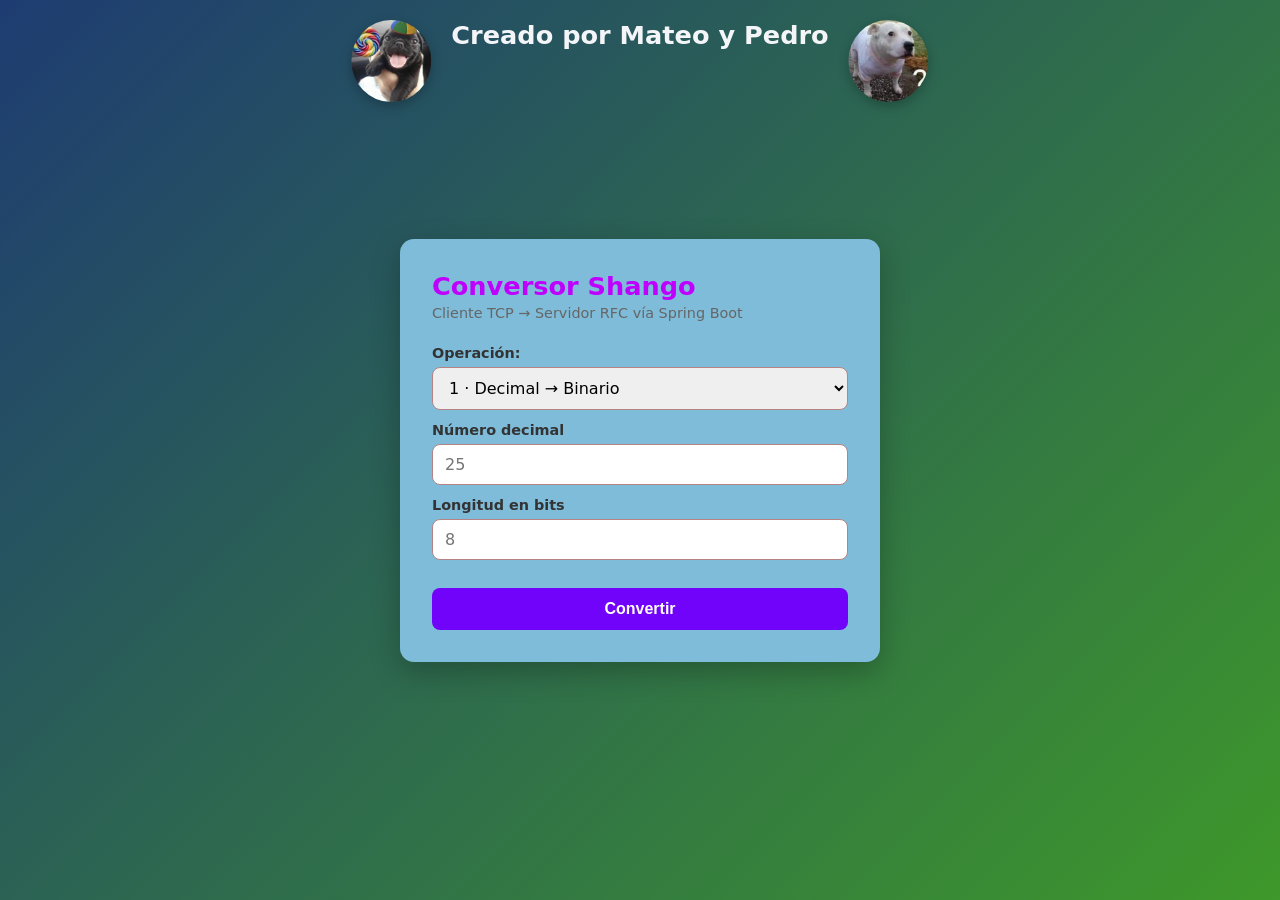
<file: target/classes/static/index.html>
<!DOCTYPE html>
<html lang="es">
<head>
    <meta charset="UTF-8">
    <title>Laboratorio Aplicaciones de Red</title>
    <link rel="stylesheet" href="style.css">
</head>
<body>

    <header class="cabecera">
        <img src="images/mateo.jpeg" alt="">
        <h1 style="color: #f4f5f8;">Creado por Mateo y Pedro</h1>
        <img src="images/pedro.jpeg" alt="">
    </header>

    <main class="card">
        <h1>Conversor Shango</h1>
        <p class="subtitulo">Cliente TCP → Servidor RFC vía Spring Boot</p>

        <label for="opcion">Operación:</label>
        <select id="opcion">
            <option value="1">1 · Decimal → Binario</option>
            <option value="2">2 · Binario → Decimal</option>
            <option value="3">3 · Decimal → Hexadecimal</option>
            <option value="4">4 · Hexadecimal → Decimal</option>
            <option value="5">5 · Binario → Hexadecimal</option>
            <option value="6">6 · Hexadecimal → Binario</option>
        </select>

        <div id="campos" class="campos"></div>

        <button id="btnConvertir">Convertir</button>

        <div id="resultado" class="resultado oculto"></div>
    </main>

    <script src="app.js"></script>
</body>
</html>
</file>
<file: target/classes/static/style.css>
* { box-sizing: border-box; }

body {
    font-family: system-ui, -apple-system, Segoe UI, Roboto, sans-serif;
    background: linear-gradient(135deg, #1e3c72, #3e982a);
    min-height: 100vh;
    margin: 0;
    display: flex;
    align-items: center;
    justify-content: center;
    padding: 20px;
}

.cabecera {
    position: fixed;
    top: 20px;
    left: 50%;
    transform: translateX(-50%);
    display: flex;
    gap: 20px;
    z-index: 10;
}

.cabecera img {
    width: 80px;
    height: auto;
    border-radius: 50%;
    box-shadow: 0 4px 12px rgba(0,0,0,.25);
    transition: transform .3s ease;
}

.cabecera img:hover {
    transform: scale(1.08) rotate(-3deg);
}

.card {
    background: #7ebcd9;
    border-radius: 14px;
    padding: 32px;
    width: 100%;
    max-width: 480px;
    box-shadow: 0 10px 30px rgba(0,0,0,.25);
}

h1 { margin: 0 0 4px; color: #bf00ff; font-size: 1.6rem; }
.subtitulo { margin: 0 0 24px; color: #666; font-size: .9rem; }

label {
    display: block;
    margin-top: 12px;
    font-weight: 600;
    color: #333;
    font-size: .9rem;
}

select, input {
    width: 100%;
    padding: 10px 12px;
    margin-top: 6px;
    border: 1px solid #b58383;
    border-radius: 8px;
    font-size: 1rem;
    font-family: inherit;
    transition: border-color .2s, box-shadow .2s;
}

select:focus, input:focus {
    outline: none;
    border-color: #1cbb34;
    box-shadow: 0 0 0 3px rgba(30, 60, 114, .15);
}

.campos { margin-bottom: 8px; }

button {
    margin-top: 20px;
    width: 100%;
    padding: 12px;
    background: #7203fa;
    color: #fff;
    border: none;
    border-radius: 8px;
    font-size: 1rem;
    font-weight: 600;
    cursor: pointer;
    transition: background .2s, transform .1s;
}

button:hover { background: #2a5298; }
button:active { transform: scale(.98); }

.resultado {
    margin-top: 20px;
    padding: 16px;
    border-radius: 8px;
    background: #eef4ff;
    border-left: 4px solid #1e3c72;
    font-size: 1.2rem;
    text-align: center;
    word-break: break-all;
}

.resultado.error {
    background: #fdecea;
    border-left-color: #c0392b;
    color: #c0392b;
}

.oculto { display: none; }

@media (max-width: 600px) {
    .cabecera img { width: 55px; }
    .card { padding: 24px; }
}
</file>
